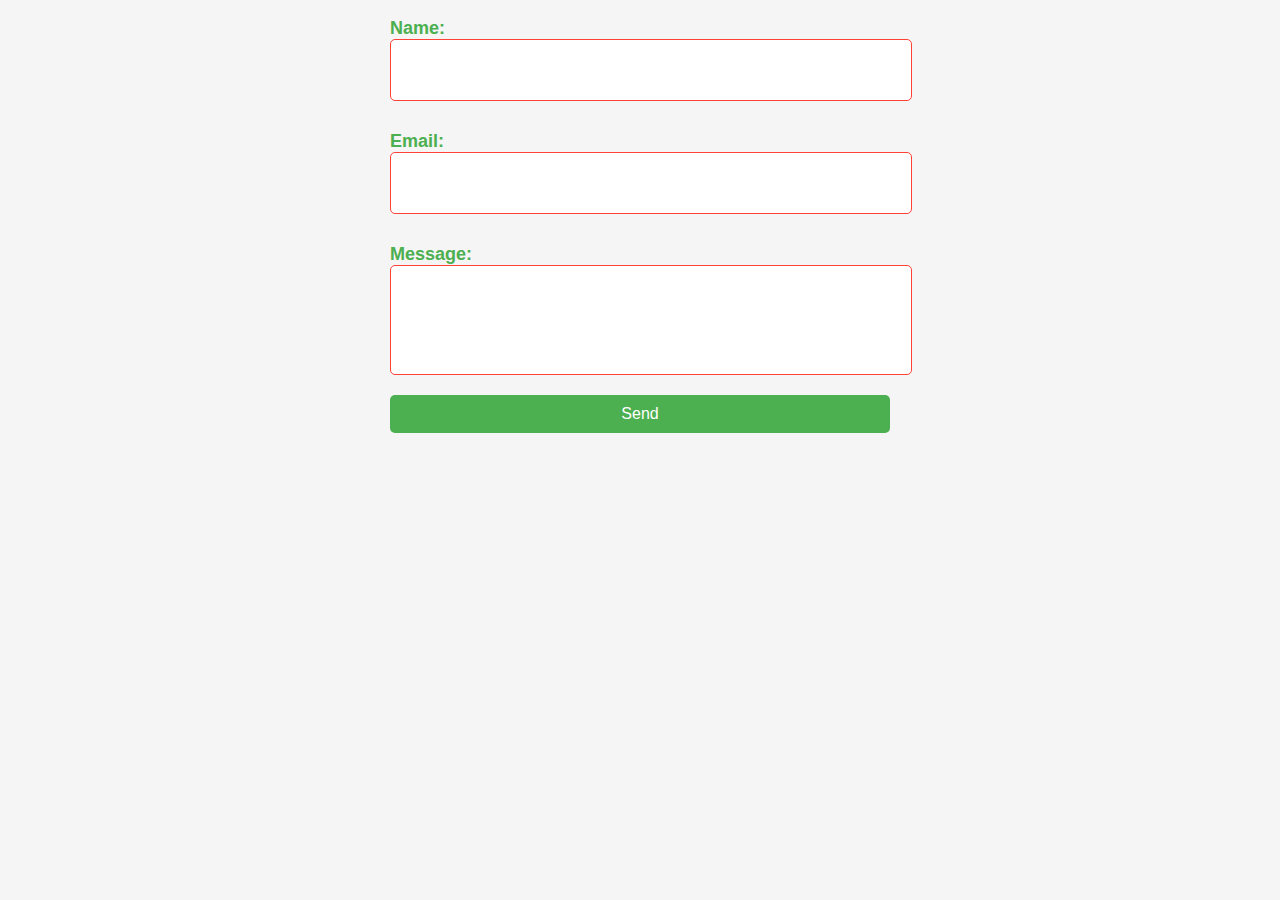
<file: submited.html>
<!DOCTYPE html>
<html lang="en">
<head>
    <meta charset="UTF-8">
    <meta http-equiv="X-UA-Compatible" content="IE=edge">
    <meta name="viewport" content="width=device-width, initial-scale=1.0">
    <title>submit</title>
<link rel="stylesheet" href="stylesb.css">
</head>
<body>
   <nav>
    <form ="#" method="post">
        <label for="name">Name:</label>
        <input type="text" id="name" name="name" title="Enter Your Name" required>
      
        <label for="email">Email:</label>
        <input type="email" id="email" name="email" required>
      
        <label for="message">Message:</label>
        <textarea id="message" name="message" rows="5" required></textarea>
      
        <button type="submit" onclick="sendEmail()">Send</button>
      </form>
    </nav>
    <script src="https://smtpjs.com/v3/smtp.js"></script>
    <script>
      function sendEmail(){
        Email.send({
          
             SecureToken : "5d4dc486-de5b-41ab-a231-d81dfe9a8577", 
             To : "rajeshpathan26538@gmail.com",
             From : "rokiapathan77@gmail.com",
             Subject : "New contact form inquary",
             Body : "And this is the body"
      }).then(
  message => alert(message)
);
      }
    </script>
</body>
</html>
</file>
<file: stylesb.css>
form {
    display: flex;
    flex-direction: column;
    width: 100%;
    max-width: 500px;
    margin: 0 auto;
  }
  
  label {
    font-size: 18px;
    font-weight: bold;
    margin-top: 10px;
  }
  
  input,
  textarea {
    padding: 10px;
    font-size: 16px;
    border-radius: 5px;
    border: 1px solid #ccc;
    margin-bottom: 20px;
  }
  
  textarea {
    resize: none;
  }
  
  button[type="submit"] {
    background-color: #4CAF50;
    color: white;
    padding: 10px;
    border: none;
    border-radius: 5px;
    cursor: pointer;
    font-size: 16px;
  }
  
  button[type="submit"]:hover {
    background-color: #3e8e41;
  }
  body {
    font-family: Arial, sans-serif;
    background-color: #f5f5f5;
    color: #333;
  }
  
  input:focus,
  textarea:focus {
    outline: none;
    border-color: #4CAF50;
  }
  
  button[type="submit"] {
    transition: background-color 0.3s ease-in-out;
  }
  
  button[type="submit"]:hover {
    background-color: #3e8e41;
    transform: scale(1.05);
  }
  
  input[type="text"],
  input[type="email"],
  textarea {
    width: 100%;
  }
  
  input[type="text"],
  input[type="email"] {
    height: 40px;
  }
  
  textarea {
    font-family: Arial, sans-serif;
    padding-top: 8px;
  }
  
  label {
    color: #4CAF50;
  }
  
  input[type="text"]:invalid,
  input[type="email"]:invalid,
  textarea:invalid {
    border-color: #ff4136;
  }
  
  input[type="text"]:valid,
  input[type="email"]:valid,
  textarea:valid {
    border-color: #2ecc40;
  }
@media(max-width: 855px){
  nav {
    position: fixed;
    height: 100%;
    width: 40vh;
  }
}
</file>
